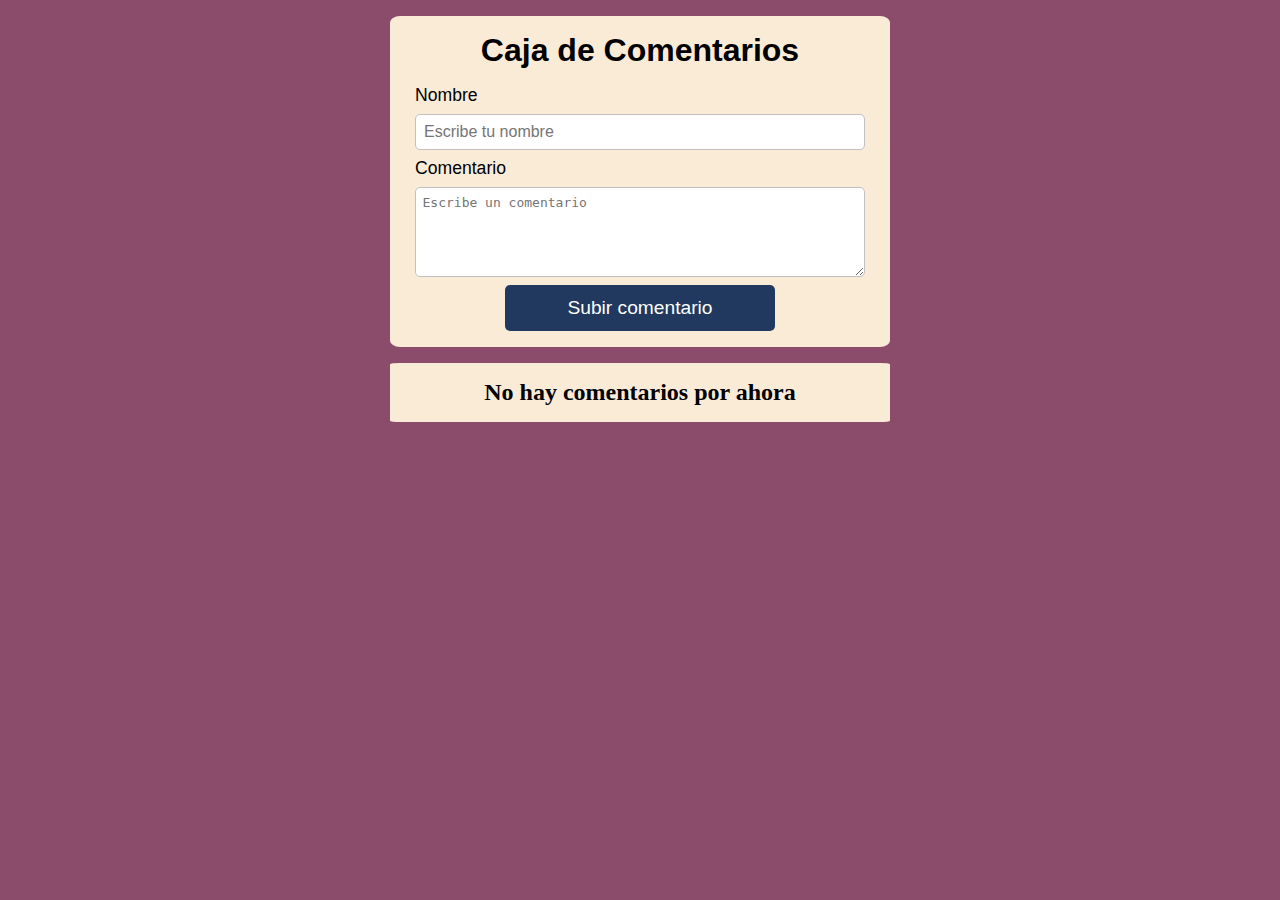
<file: Caja-de-comentarios/index.html>
<!DOCTYPE html>
<html lang="en">
<head>
    <meta charset="UTF-8">
    <meta name="viewport" content="width=device-width, initial-scale=1.0">
    <link rel="stylesheet" href="style.css">
    <title>Document</title>
</head>
<body>
    <div class="container">
        <h1>Caja de Comentarios</h1>
        <form class = "formulario">
            <label for="nombre">Nombre</label>
            <input type="text" name="nombre" id="nombre" placeholder="Escribe tu nombre">

            <label for="comentario">Comentario</label>
            <textarea name="comentario" id="comentario" rows="5" placeholder="Escribe un comentario" required></textarea>

            <button id="publicar" type="button">Subir comentario</button>
        </form>
    </div>
        
    <div class="container" id="comentarioPublicado"> 
        <h2 id="tituloComentarios">No hay comentarios por ahora</h2>
    </div>
    <script src="main.js"></script>
</body>
</html>
</file>
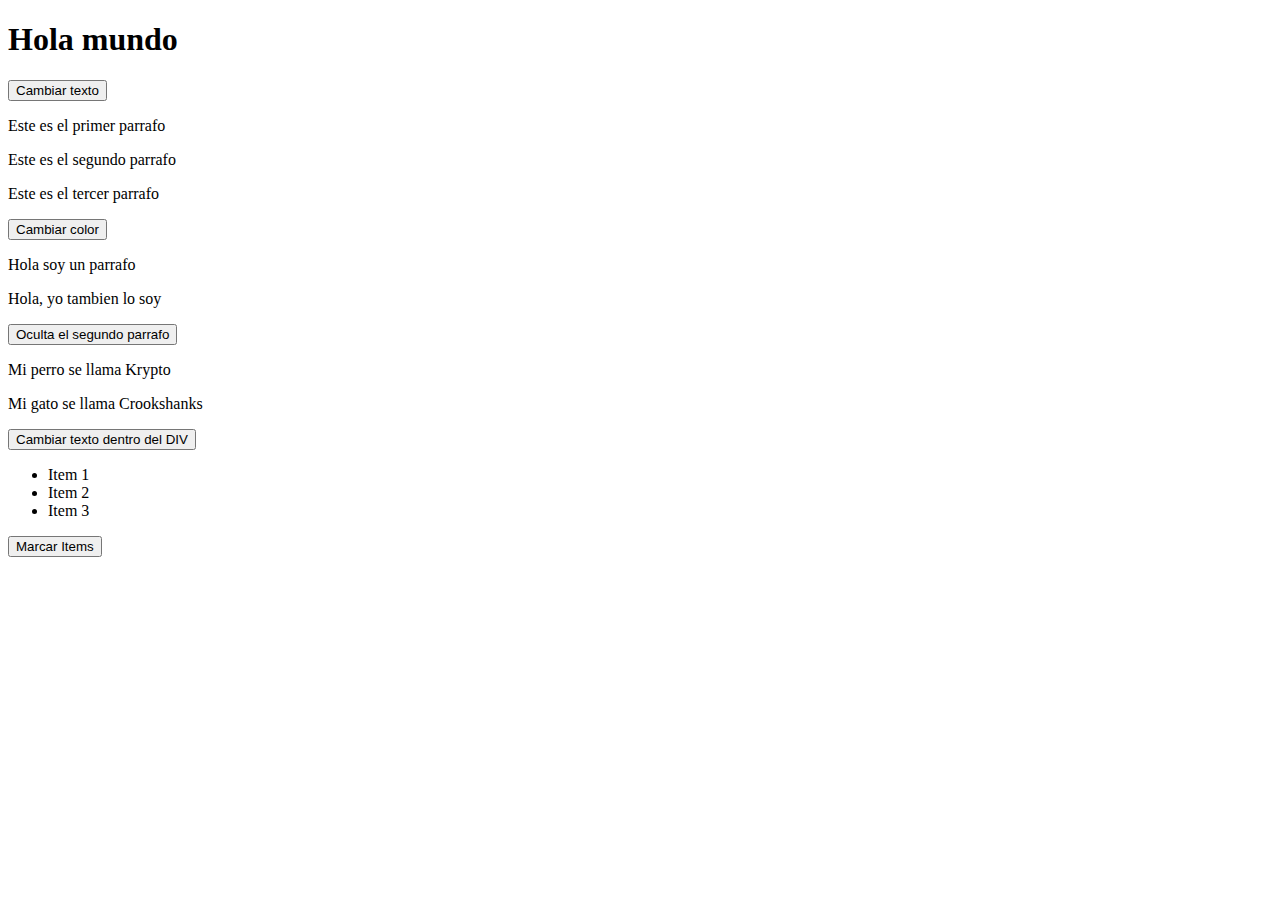
<file: Ejercicios-DOM/index.html>
<!DOCTYPE html>
<html lang="en">
<head>
    <meta charset="UTF-8">
    <meta name="viewport" content="width=device-width, initial-scale=1.0">
    <title>Document</title>
</head>
<body>
    <h1 id="titulo">Hola mundo</h1>
    <!--Seleccion de DOM mediante ID-->
    <button onclick="cambiarTexto()">Cambiar texto</button>


    <!--Seleccion de DOM mediante Class-->
    <p class="texto">Este es el primer parrafo</p>
    <p class="texto">Este es el segundo parrafo</p>
    <p class="texto">Este es el tercer parrafo</p>

    <button onclick="cambiarColor()">Cambiar color</button>

    <!--Seleccion por etiqueta-->
    <p>Hola soy un parrafo</p>
    <p>Hola, yo tambien lo soy</p>

    <button onclick="ocultarParrafo()">Oculta el segundo parrafo</button>

    <!--Usando querySelector-->
    <div><p>Mi perro se llama Krypto</p></div>
    <p>Mi gato se llama Crookshanks</p>
    <button onclick="cambiarTextoDiv()">Cambiar texto dentro del DIV</button>

    <!--Usando querySelectorAll-->
    <ul>
        <li>Item 1</li>
        <li>Item 2</li>
        <li>Item 3</li>
    </ul>
    <button onclick="marcarItems()">Marcar Items</button>

    <script src="main.js"></script>
</body>
</html>
</file>
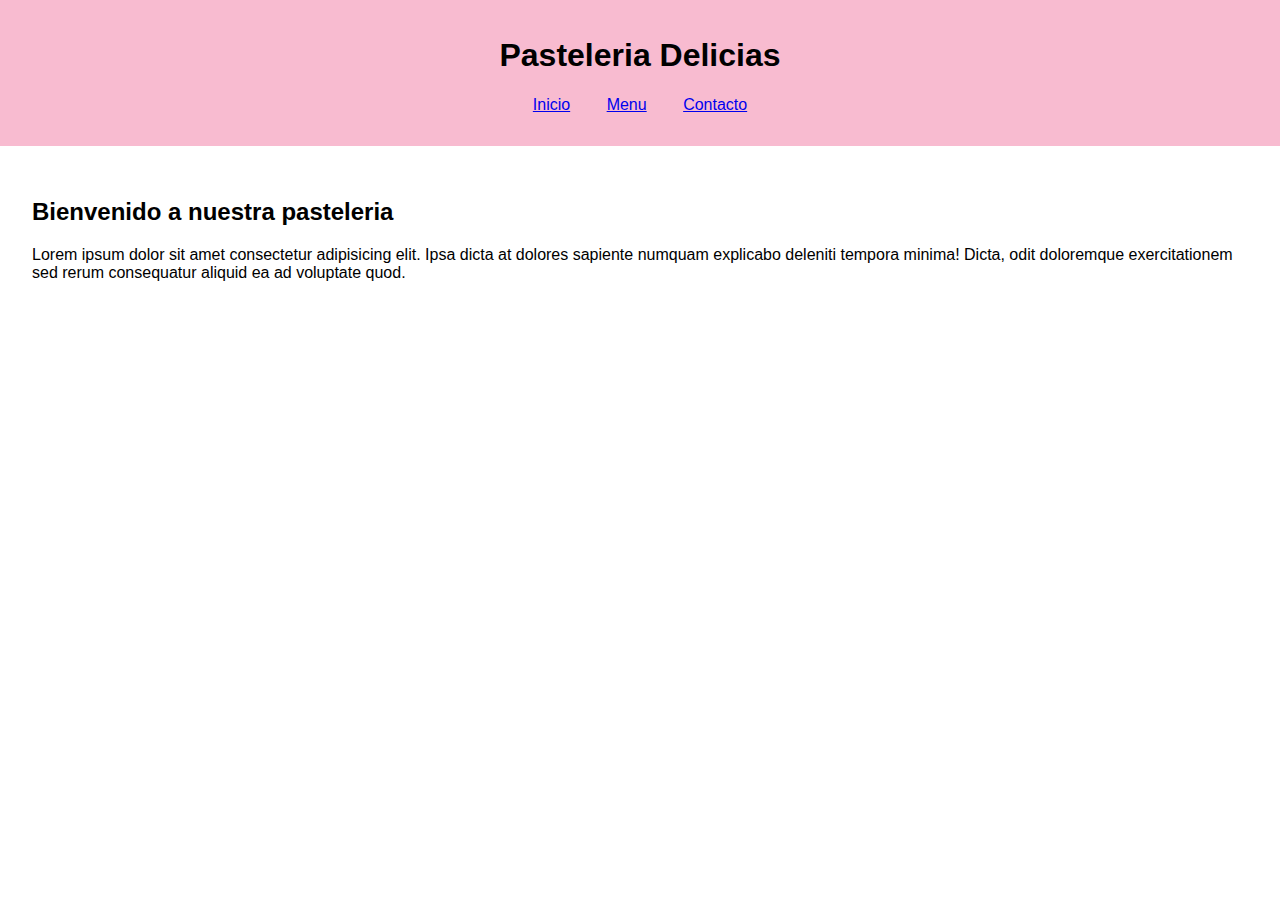
<file: Pasteleria/index.html>
<!DOCTYPE html>
<html lang="en">
<head>
    <meta charset="UTF-8">
    <meta name="viewport" content="width=device-width, initial-scale=1.0">
    <title>Pasteleria Delicias</title>
    <link rel="stylesheet" href="style.css">
</head>
<body>
    <!--Cabecera con barra de navegacion-->
    <header>
        <h1>Pasteleria Delicias</h1>
        <nav>
            <ul>
                <li><a href="#" id="menu-inicio">Inicio</a></li>
                <li><a href="#" id="menu-productos">Menu</a></li>
                <li><a href="#" id="menu-contacto">Contacto</a></li>
            </ul>
        </nav>
    </header>

    <main>
        <!--Contenido principal-->
        <section id="inicio">
            <h2>Bienvenido a nuestra pasteleria</h2>
            <p>Lorem ipsum dolor sit amet consectetur adipisicing elit. Ipsa dicta at dolores sapiente numquam explicabo deleniti tempora minima! Dicta, odit doloremque exercitationem sed rerum consequatur aliquid ea ad voluptate quod.</p>
        </section>
        <!--Menu-->
        <section id="productos" style="display: none;">
            <h2>Prueba nuestros deliciosos productos</h2>
            <div id="lista-productos">
                <!--Tarjeta de mis productos-->
                <div class="producto">
                    <h3>Pastel de Chocolate</h3>
                    <p>Delicioso pastel de chocolate con cobertura de frutas</p>
                    <button class="agregar-carrito" data-nombre="Pastel de chocolate" data-precio="250">Agregar al carrito</button>
                </div>
                <div class="producto">
                    <h3>Pastel de Fresa</h3>
                    <p>Pastel con sabor a fresas con crema</p>
                    <button class="agregar-carrito" data-nombre="Pastel de fresa" data-precio="200">Agregar al carrito</button>
                </div>
                <div class="producto">
                    <h3>Pastel de Vainilla</h3>
                    <p>Pastel tipo 3 leches de Vainilla</p>
                    <button class="agregar-carrito" data-nombre="Pastel de vainilla" data-precio="150">Agregar al carrito</button>
                </div>
                <div id="carrito">
                    <h2>Carrito</h2>
                    <ul id="lista-carrito"></ul>
                    <p>Total: $ <span id="total-carrito">0</span></p>
                </div>
            </div>
        </section>

        <!--Formulario de contacto-->
        <section id="contacto" style="display: none;">
            <h2>Contactanos</h2>
            <form id="formulario-contacto">
                <label for="nombre">Nombre:</label>
                <input type="text" name="nombre" id="nombre" required>

                <label for="email">Email:</label>
                <input type="email" name="email" id="email" required>

                <label for="mensaje">Mensaje:</label>
                <textarea name="mensaje" id="mensaje" required></textarea>

                <button type="submit">Enviar</button>
            </form>

            <div id="mensaje-enviado" style="display: none;">
                <p>Gracias. Mensaje enviado</p>
            </div>
        </section>
    </main>
    <script src="script.js"></script>
</body>
</html>
</file>
<file: Caja-de-comentarios/style.css>
*{
    padding: 0;
    margin: 0;
}
body{
    background-color: #8b4c6b;
}

.container h1{
    font-size: 2em;
    margin-bottom: 0.5em;
    font-family: 'Franklin Gothic Medium', 'Arial Narrow', Arial, sans-serif;
}

.container{
    justify-self: center;
    display: flex;
    flex-direction: column;
    align-items: center;
    width: 500px;
    margin: 1em 0 1em 0;
    padding: 1em 0 1em 0;
    background-color: antiquewhite;
    border-radius: 2%;
}

.formulario{
    width: 90%;
    display: flex;
    flex-direction: column;
    gap: 0.5em;
}

.container label{
    font-size: 1.1em;
    font-family: Verdana, Geneva, Tahoma, sans-serif;
}

.container input,
.container textarea {
    padding: 0.5em;
    font-size: 1em;
    border: 1px solid #c2c1c1;
    border-radius: 5px;
}

#publicar{
    align-self: center;
    padding: 12px 20px;
    font-size: 1.2em;
    background-color: #21395e;
    color: #fff;
    border: none;
    border-radius: 5px;
    cursor: pointer;
    transition: background-color 0.3s ease;
    width: 60%;
}

#publicar:hover {
    background-color: #13718b;
}

.comentario {
    width: 90%;
    background-color: #ddbfbf;
    border: 1px solid #635e5e;
    padding: 1em;
    margin: 1em 0 1em 0;
    border-radius: 5px;
}

.comentario small {
    display: block;
    justify-self: right;
    margin: 5px 0;
    color: #636363;
}

.eliminar {
    display: flex;
    justify-self: right;
    background-color: #a41f1f;
    color: rgb(250, 240, 240);
    border: none;
    padding: 5px 15px;
    border-radius: 3px;
    cursor: pointer;
}


.comentario .eliminar:hover {
    background-color: #ff1a1a;
}
</file>
<file: Pasteleria/style.css>
body {
    font-family: sans-serif;
    margin: 0;
    padding: 0;
}

header {
    background-color: #f8bbd0; /* Color de fondo del encabezado */
    padding: 1rem;
    text-align: center;
}

nav ul {
    list-style: none; /* Elimina los puntos de la lista */
    padding: 0;
}

nav ul li {
    display: inline; /* Muestra los elementos de la lista en línea */
    margin: 0 1rem;
}

main {
    padding: 2rem;
}

section {
    margin-bottom: 2rem;
}

.producto {
    border: 1px solid #ddd; /* Borde de los productos */
    padding: 1rem;
    margin-bottom: 1rem;
}

.agregar-carrito {
    background-color: #f06292; /* Color de fondo del botón */
    color: white;
    border: none;
    padding: 0.5rem 1rem;
    cursor: pointer;
}

#carrito {
    border: 1px solid #ddd; /* Borde del carrito */
    padding: 1rem;
    margin-top: 1rem;
}

#formulario-contacto label {
    display: block; /* Muestra las etiquetas en bloque */
    margin-bottom: 0.5rem;
}

#formulario-contacto input,
#formulario-contacto textarea {
    width: 100%; /* Ancho completo */
    padding: 0.5rem;
    margin-bottom: 1rem;
    border: 1px solid #ddd;
}

#formulario-contacto button {
    background-color: #f06292;
    color: white;
    border: none;
    padding: 0.5rem 1rem;
    cursor: pointer;
}

#mensaje-enviado {
    background-color: #a5d6a7; /* Color de fondo del mensaje de confirmación */
    color: white;
    padding: 1rem;
    text-align: center;
}

.producto-destacado {
    border: 4px solid #f06292; /*Borde destacado para los productos*/
}
</file>
